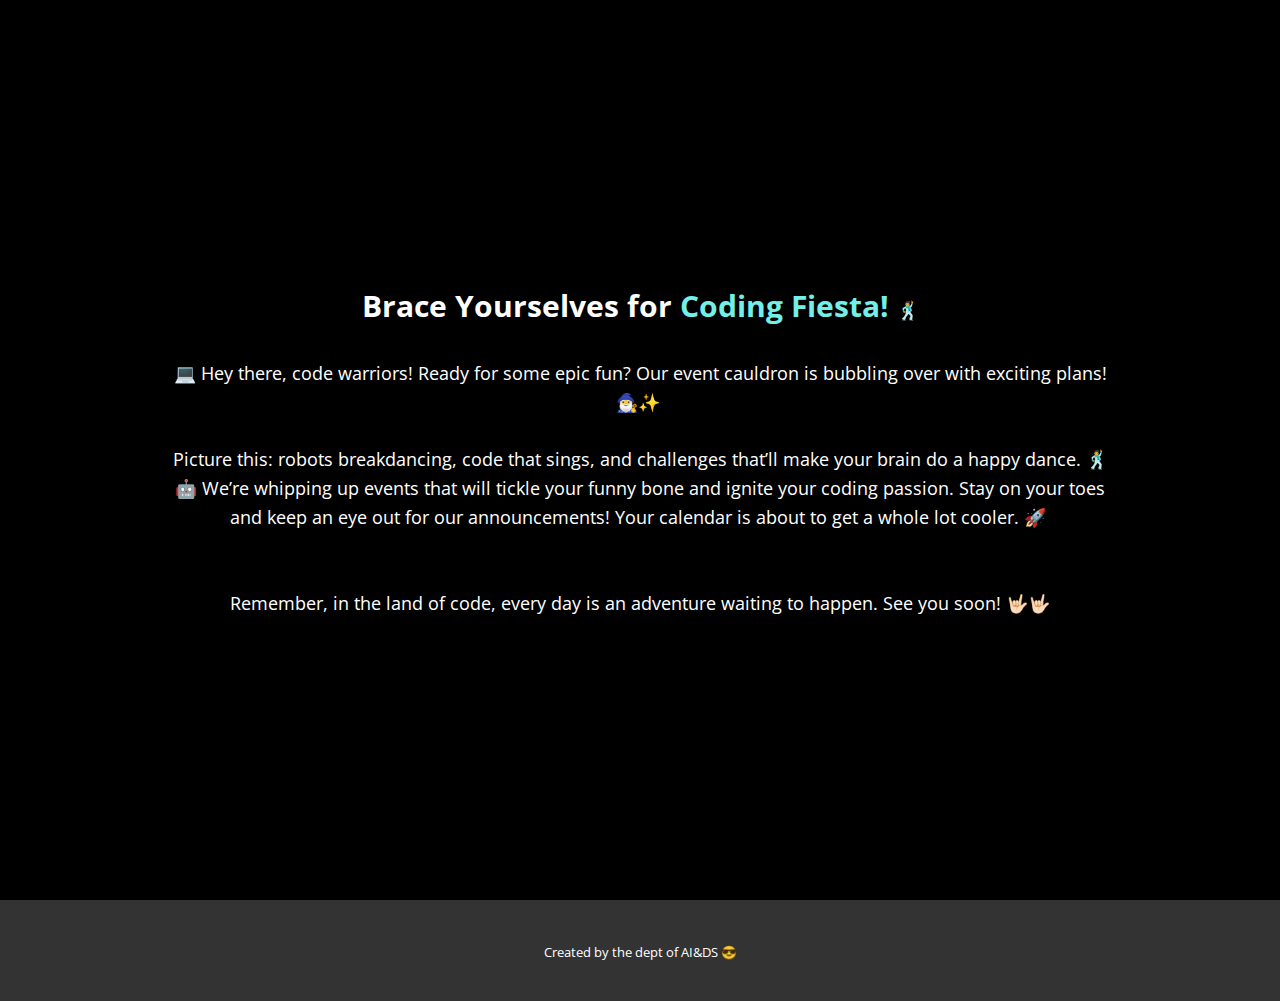
<file: pages/events.html>
<!DOCTYPE html>
<html style="font-size: 16px;" lang="en"><head>
    <meta name="viewport" content="width=device-width, initial-scale=1.0">
    <meta charset="utf-8">
    <meta name="keywords" content="Hi...This is m​y Portfolio">
    <meta name="description" content="">
    <title>Events⏳</title>
    <link rel="icon" type="image/png" href="../images/logo.png">
    <link rel="stylesheet" href="../style/events-layout.css" media="screen">
<link rel="stylesheet" href="../style/events.css" media="screen">
    <meta name="generator" content="Nicepage 6.3.1, nicepage.com">
    <link id="u-theme-google-font" rel="stylesheet" href="https://fonts.googleapis.com/css?family=Roboto:100,100i,300,300i,400,400i,500,500i,700,700i,900,900i|Open+Sans:300,300i,400,400i,500,500i,600,600i,700,700i,800,800i">
    
    
    
    <script type="application/ld+json">{
		"@context": "http://schema.org",
		"@type": "Organization",
		"name": ""
}</script>
    <meta name="theme-color" content="#478ac9">
    <meta property="og:title" content="join">
    <meta property="og:type" content="website">
  <meta data-intl-tel-input-cdn-path="intlTelInput/"></head>
  <body data-home-page="join.html" data-home-page-title="join" data-path-to-root="./" data-include-products="true" class="u-body u-xl-mode" data-lang="en">
    <section class="u-black u-clearfix u-section-1" id="sec-768a">
      <div class="u-clearfix u-sheet u-valign-middle u-sheet-1">
        <p class="u-align-center u-text u-text-1">
          <span style="font-size: 1.875rem; font-weight: 700;">Brace Yourselves for <span class="u-text-palette-4-light-1">Coding ​Fiesta!</span>
          </span>🕺<br>
          <br>💻
Hey there, code warriors! Ready for some epic fun? Our event cauldron is bubbling over with exciting plans! 🧙‍♂️✨&nbsp;<br>
          <br>Picture this: robots breakdancing, code that sings, and challenges that’ll make your brain do a happy dance. 🕺🤖 We’re whipping up events that will tickle your funny bone and ignite your coding passion.
Stay on your toes and keep an eye out for our announcements! Your calendar is about to get a whole lot cooler. 🚀&nbsp;<br>
          <br>
          <br>Remember, in the land of code, every day is an adventure waiting to happen. See you soon! 🤟🏻🤟🏻
        </p>
      </div>
    </section>
    
    
    
    
    <section class="u-backlink u-clearfix u-grey-80">
      <p class="u-text">
        <span>Created by the dept of AI&DS 😎</span>
      </p>
    </section>
  
</body></html>
</file>
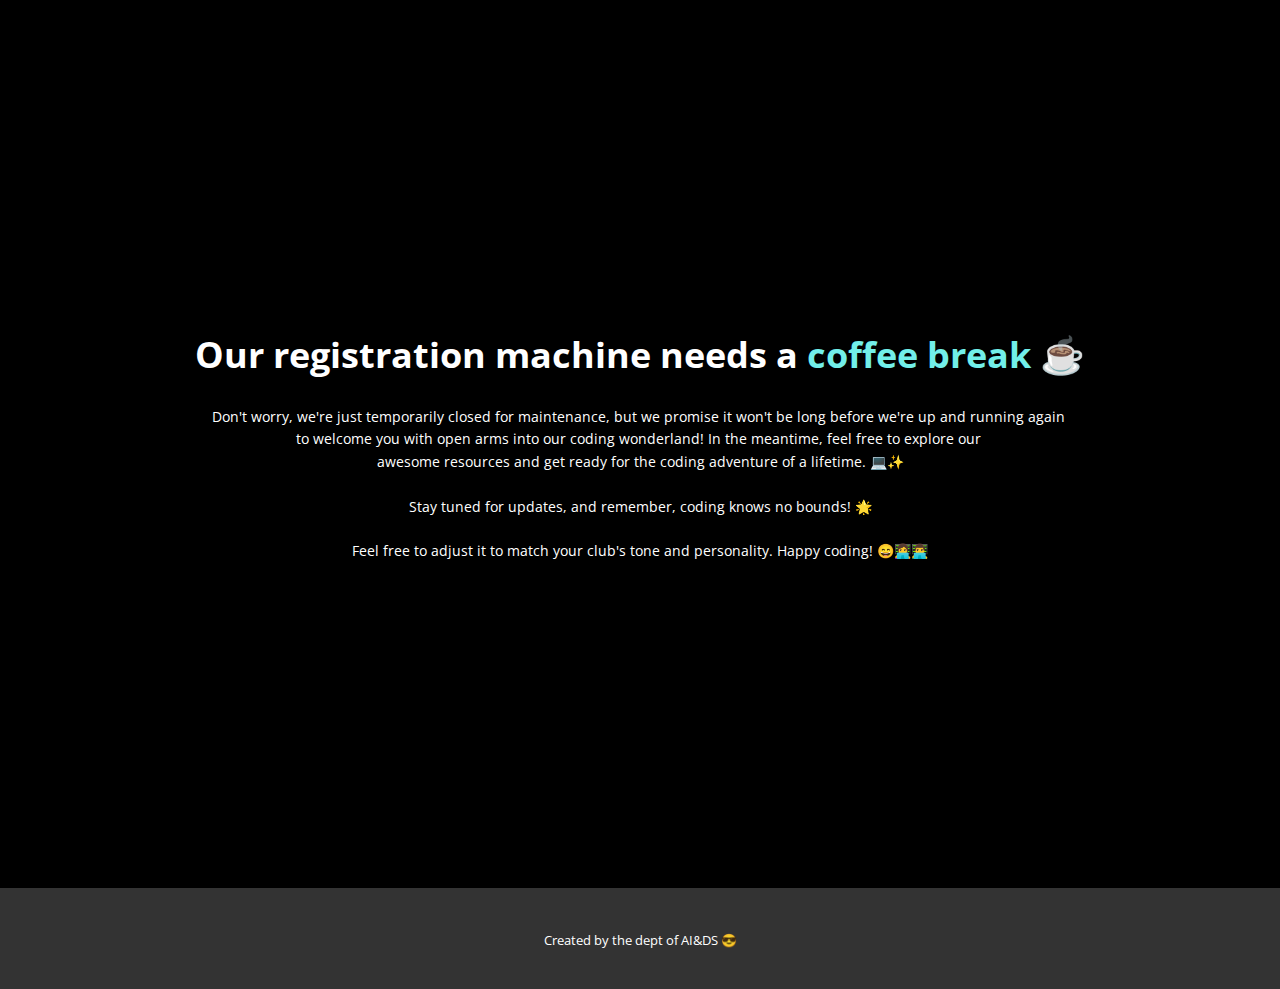
<file: pages/join.html>
<!DOCTYPE html>
<html style="font-size: 16px;" lang="en"><head>
    <meta name="viewport" content="width=device-width, initial-scale=1.0">
    <meta charset="utf-8">
    <meta name="keywords" content="">
    <meta name="description" content="">
    <title>Registration⏳</title>
    <link rel="stylesheet" href="../style/join-layout.css" media="screen">
<link rel="stylesheet" href="../style/join.css" media="screen">
    <meta name="generator" content="Nicepage 6.3.1, nicepage.com">
    <link id="u-theme-google-font" rel="stylesheet" href="https://fonts.googleapis.com/css?family=Roboto:100,100i,300,300i,400,400i,500,500i,700,700i,900,900i|Open+Sans:300,300i,400,400i,500,500i,600,600i,700,700i,800,800i">
    
    
    
    <script type="application/ld+json">{
		"@context": "http://schema.org",
		"@type": "Organization",
		"name": ""
}</script>
    <meta name="theme-color" content="#478ac9">
    <meta property="og:title" content="events">
    <meta property="og:type" content="website">
  <meta data-intl-tel-input-cdn-path="intlTelInput/"></head>
  <body data-home-page="events.html" data-home-page-title="events" data-path-to-root="./" data-include-products="true" class="u-body u-xl-mode" data-lang="en">
    <section class="u-black u-clearfix u-section-1" id="sec-b0a3">
      <div class="u-clearfix u-sheet u-valign-middle-md u-valign-middle-sm u-valign-middle-xs u-sheet-1">
        <p class="u-align-center u-small-text u-text u-text-variant u-text-1">
          <span style="font-size: 2.25rem;"></span>
          <span style="font-size: 2.25rem; font-weight: 700;">Our registration machine needs a <span class="u-text-palette-4-light-1">coffee break</span> ☕ 
          </span>
          <br>
          <br>Don't worry, we're just temporarily closed for maintenance, but we promise it won't be long before we're up and running again&nbsp;<br>to welcome you with open arms into our coding wonderland! In the meantime, feel free to explore our&nbsp;<br>awesome resources and get ready for the coding adventure of a lifetime. 💻✨ <br>
          <br>Stay tuned for updates, and remember, coding knows no bounds! 🌟<br>
          <br>Feel free to adjust it to match your club's tone and personality. Happy coding! 😄👩‍💻👨‍💻
        </p>
      </div>
    </section>
    
    
    
    
    <section class="u-backlink u-clearfix u-grey-80">
      <p class="u-text">
        <span>Created by the dept of AI&DS 😎</span>
      </p>
    </section>
  
</body></html>
</file>
